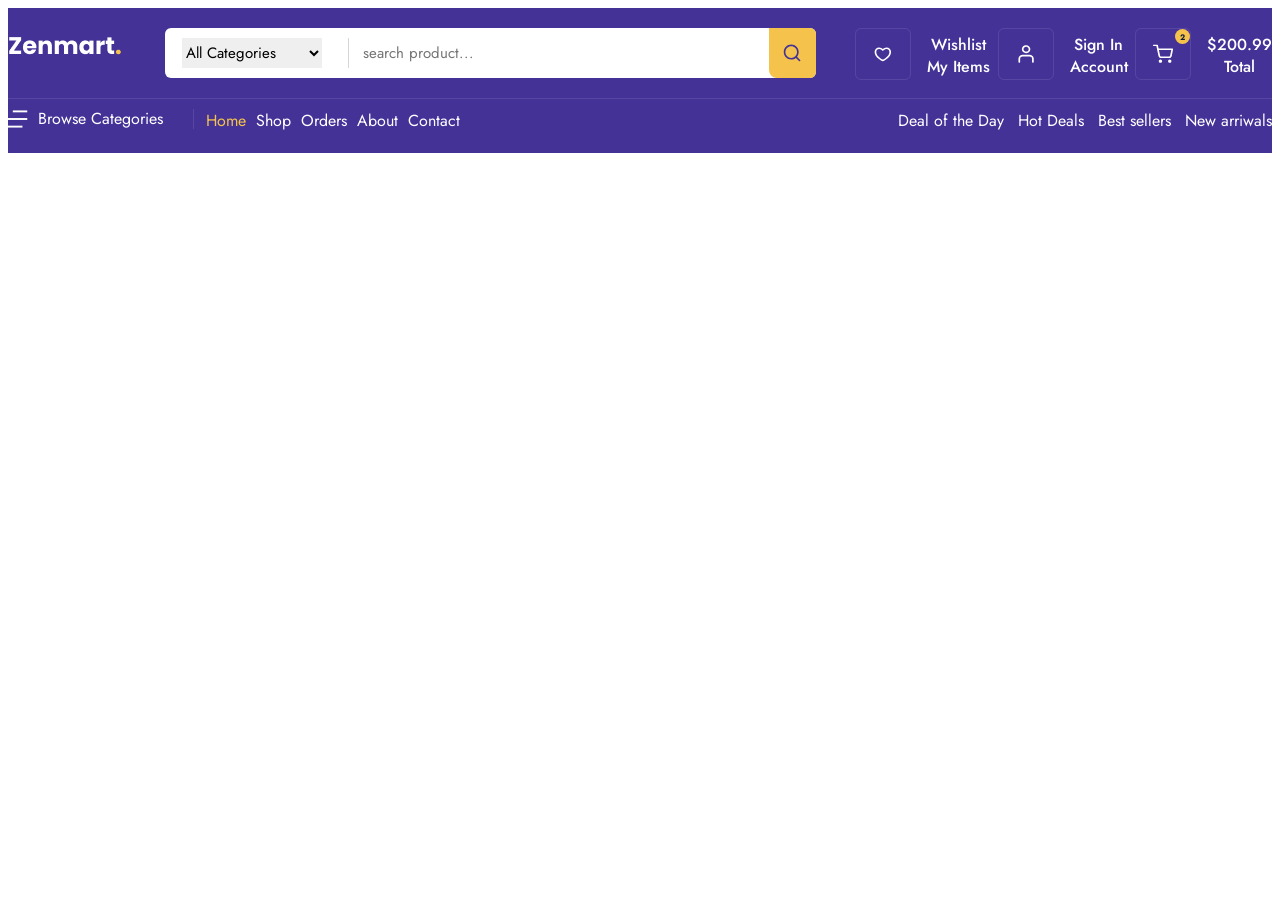
<file: zenmartimages/index.html>
<!DOCTYPE html>
<html lang="en">
<head>
    <meta charset="UTF-8">
    <meta name="viewport" content="width=device-width, initial-scale=1.0">
    <title>Zenmart</title>

    <link rel="preconnect" href="https://fonts.googleapis.com">
<link rel="preconnect" href="https://fonts.gstatic.com" crossorigin>
<link href="https://fonts.googleapis.com/css2?family=Jost:ital,wght@0,100..900;1,100..900&display=swap" rel="stylesheet">
    <link rel="stylesheet" href="../zenmartcss/command.css"/>
    <link rel="stylesheet" href="../zenmartcss/home.css"/>
    
</head>
<body><div class="navbar_frame">
    <div class="container">
        <div class="navbar_top">
            <a href="./index.html"> <img src="../zenmartimages/icons/logo.png" alt=""/></a>
            <div class="nav_search_frame">
                <div class="search_box">
                    <div class="category_list">   <select name="" id="">
                        <option value="all" selected>All Categories</option>
                        <option value="computer">Computers  </option>
                    </select></div>
                 
                    <input type="text" placeholder="search product...">  
                </div>
                <div class="search_icon_box">
                    <img src="../zenmartimages/icons/search.svg" alt=""/> 
                </div>
            </div>
            <div class="nav_top_menu">
                <div class="top_menu_box">
                    <div class="box_icon_box">
                        <img src="../zenmartimages/icons/heart.svg"/>
                    </div>
                    <div class="box_info_box">
                        <span>Wishlist</span>
                        <strong>My Items</strong>
                    </div>
                </div>
                <div class="top_menu_box">
                    <div class="box_icon_box">
                        <img src="../zenmartimages/icons/profile.svg"/>
                    </div>
                    <div class="box_info_box">
                        <span>Sign In</span>
                        <strong>Account</strong>
                    </div>
                </div>
                  <div class="top_menu_box">
                    <div class="box_icon_box">
                        <div class="basket_count">2</div>
                        <img src="../zenmartimages/icons/shopping-cart.svg"/>
                    </div>
                    <div class="box_info_box">
                        <span>$200.99</span>
                        <strong>Total</strong>
                    </div>
                </div>
            </div>
        </div>
        <div class="navbar_bott">
            <div class="navbar_bott_menu_box">
                <div class="browse_box">
                    <img src="./icons/browse.svg" alt=""/>
                    <span>Browse Categories</span>
                </div>
                <div class="navbar_route_menu">
                    <a class="tittle" href="">Home</a>
                    <a href="">Shop</a>
                    <a href="">Orders</a>
                    <a href="">About</a>
                    <a href="">Contact</a>
                </div>
                <div class="sorting_menu">
                    <span>Deal of the Day</span>
                    <span>Hot Deals</span>
                    <span>Best sellers</span>
                    <span>New arriwals</span>
                </div>
            </div>
        </div>
    </div>
</div>
    
</body>
</html>
</file>
<file: zenmartcss/command.css>
html, body {
    margin 0;
    padding 0;
}
a{
    text-decoration: none;}
    p{margin:0;}
</file>
<file: zenmartcss/home.css>
.navbar_frame {position:relative;
width:100%;
height:145px;
background:rgb(68,50,151);
display:flex;
flex-direction:row;
justify-content:center; 
}
.navbar_frame .container {position:relative;
    padding:20px 0 14px;
width:1320px;
height:auto;
}

.navbar_frame .container .navbar_top{
    width:100%;
    height:50px;
    display:flex;
    flex-direction:row;
    display: flex;
    justify-content: space-between;
    

}
.navbar_top .nav_search_frame{
    width:651px;
    height:50px;
    border-radius:6px;
    background:rgb(255,255,255);
    display:flex;
    flex-direction:row;
}
.nav_search_frame .search_box {
    padding:10px 17px;
display:flex;
flex-direction:row;
align-items:center;

}
.search_box .category_list {
    width:166px;
    height:30px;
    border-right:1px solid rgb(214,214,214);
}
.category_list select{
    width:140px;height:30px;
    border:none;
    outline:none;
    color:rgb (4,30,66);
    font-family:Jost;
    font-size:15px;
    font-weight:400;
    line-height:22px;
    letter-spacing:0%;
    text-align:left; 
}
.search_box input{
    margin-left:12px;
    width:387px;
    height:22px;
    color:rgb(98,105,116);
    font-family:Jost;
    font-size:15px;
    font-weight:400;
    letter-spacing:0%;
    text-align:left;
    border:none;
    outline:none;
}
.nav_search_frame .search_icon_box {
    width: 50px;
    height: 50px;
    display: flex;
    justify-content: center;
    align-items: center;
    border-radius: 0px 6px 6px 8px;
    background:rgb(245,195,75)

}
.navbar_top .nav_top_menu{  
    width:416.87px;
    height: 50px;
    display: flex;
    flex-direction: row;
    justify-content: space-between;
    
    display: flex;
    flex-direction: row;
}
.nav_top_menu .top_menu_box {
    display: flex;
    flex-direction: row;

}
.top_menu_box .box_icon_box {
    position: relative;
width:54px;
height: 50px;
border:1px solid rgba(255,255,255,0.1);
border-radius: 6px;
 display: flex;
    justify-content: center;
    align-items: center;

}
.box_icon_box img {
    width: 22px;
    height: 22px;  
}
.box_info_box span{
color:rgb(255,255,255);
font-family: Jost;
font-size:16px;
font-weight: 500;
line-height: 22px;
letter-spacing: 0%;
text-align: left;
}
.box_info_box strong{
    color:rgb(255,255,255);
font-family: Jost;
font-size:16px;
font-weight: 500;
line-height: 22px;
letter-spacing: 0%;
text-align: left;
    
}
.top_menu_box .box_info_box {
    display:flex;
    flex-direction: column;
    align-items: center;
    justify-content: flex-end;
    margin-left: 16px;
}
.box_icon_box .basket_count {position: absolute;
    top:0;
    right: 0;
    display: flex;
    justify-content: center;
    align-items: center;
    width: 15px;
    height: 15px;
    border-radius: 50%;
    background: rgb(245,195,75);
    color:rgb(11,30,64);
    font-family: Jost;
    font-size: 8px;
    font-weight: 700;
    line-height: 10px;
    letter-spacing: 0%;
    text-align: left;
}
.navbar_frame .container .navbar_bott{
margin-top:20px;
    border-top:1px solid #5747a2; 
}
.navbar_bott .navbar_bott_menu_box {
    margin-top:10px;
    height: 20px;
    display: flex;
    flex-direction: row;
    justify-content: space-between;
}
.navbar_bott .browse_box {
    width: 185px;
    display: flex;
    flex-direction: row;
align-items: center;
border-right: 1px solid #5747a2;
}
.browse_box img {width: 20px;
height: 18px;}
.browse_box span{
    margin-left: 10px;
    color: rgb(255,255,255);
    font-family: Jost;
    font-size: 16px;
    font-weight: 400;
    line-height: 28px;
    letter-spacing: 0%;
    text-align: left;
}
.navbar_bott_menu_box .navbar_route_menu {
    width: 670px;
    display: flex;
    flex-direction: row;

}
.navbar_route_menu a {
    margin-right: 10px;
    font-family: Jost;
    font-size: 16px;
    font-weight: 400;
    color:#fff;

}
.navbar_route_menu a.tittle {
    color:#f5c34b 
}
.sorting_menu span{
    margin-left: 10px;
    color:rgb(255,255,255);
    font-family: Jost;
    font-size: 16px;
    font-weight: 400;
    
}
</file>
